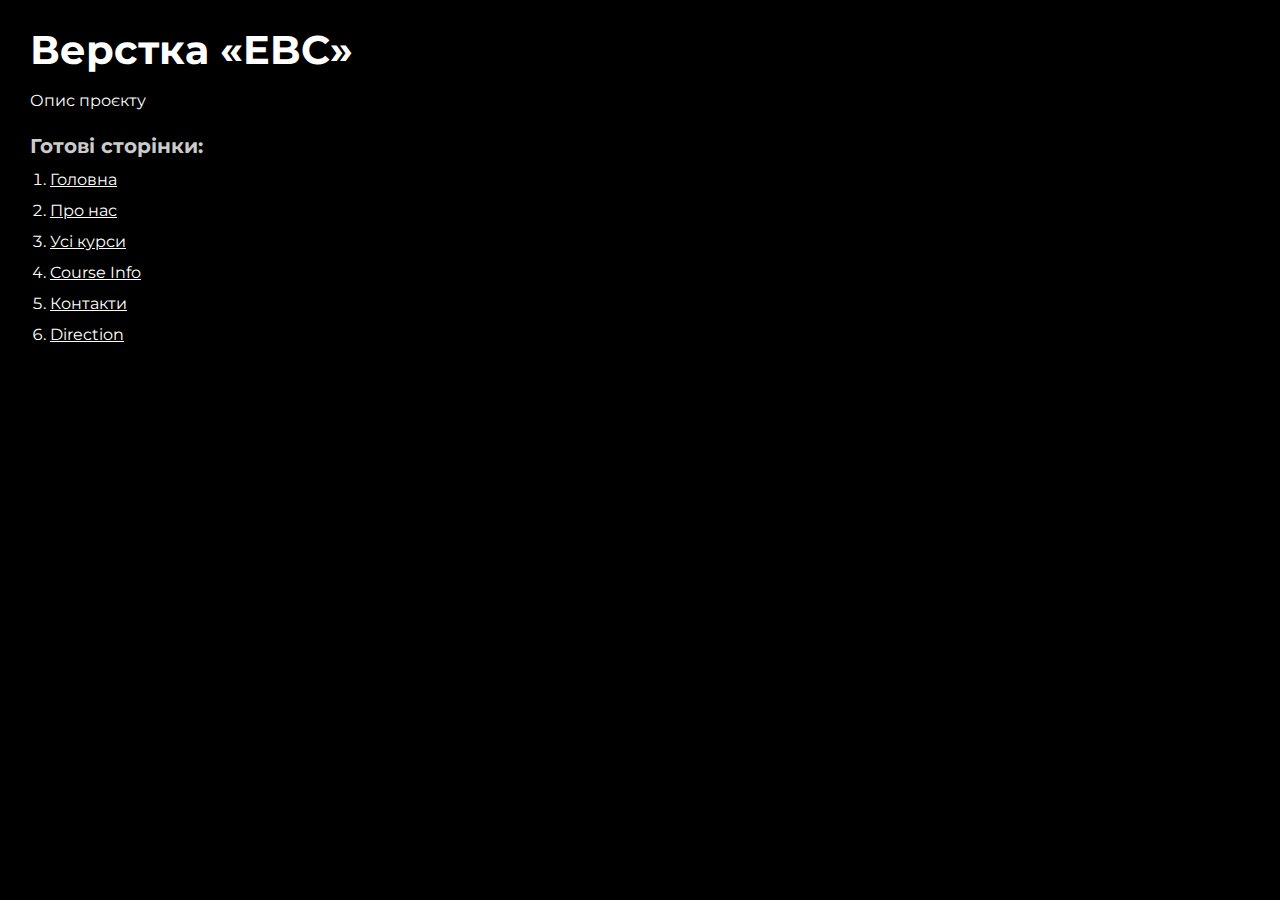
<file: index.html>
<!DOCTYPE html>
<html>

<head>
	<meta charset="UTF-8">
	<meta name="viewport" content="width=device-width, initial-scale=1.0">
	<title>Верстка «EBC»</title>
</head>

<body>
	<div class="rootpage">
		<h1>Верстка «EBC»</h1>
		<div class="rootpage__info">
			Опис проєкту
		</div>
		<h2>Готові сторінки:</h2>
		<ol class="rootpage__list">
			<li><a target="_blank" href="home.html">Головна</a></li>
			<li><a target="_blank" href="about-us.html">Про нас</a></li>
			<li><a target="_blank" href="all-courses.html">Усі курси</a></li>
			<li><a target="_blank" href="course-info.html">Course Info</a></li>
			<li><a target="_blank" href="contact-us.html">Контакти</a></li>
			<li><a target="_blank" href="direction.html">Direction</a></li>
		</ol>
		<!-- <h2>Попапи:</h2>
			<ol class="rootpage__list">
				<li><a target="_blank" href="home.html#"></a></li>
			</ol>
			<div class="rootpage__tnx">
				<h2>Дякую за замовлення!</h2>
				<p>Буду радий (да) гарному відгуку.</p>
				<p>Звертайтесь ще!</p>
			</div>
			<div class="rootpage__contacts">
				<h2>Мої контакти:</h2>
				<p>Пошта: <a href="mailto:email@gmail.com">email@gmail.com</a></p>
				<p>Телефон: <a href="tel:8800800800">8 800 800 800</a></p>
				<p>Соц. мережі: <a href="">посилання</a></p>
			</div> -->
	</div>
</body>
<style>
	@charset "UTF-8";
	@import url("https://fonts.googleapis.com/css?family=Montserrat:regular,700&display=swap");

	*,
	*::before,
	*::after {
		padding: 0px;
		margin: 0px;
		border: 0px;
		box-sizing: border-box;
	}

	html,
	body {
		height: 100%;
		margin: 0;
		padding: 0;
		min-width: 320px;
		width: 100%;
		color: #fff;
		background-color: #000000;
	}

	body {
		font-family: Montserrat;
		font-size: 100%;
		line-height: 1;
		font-size: 1rem;
	}

	a {
		text-decoration: underline;
		color: #ffffff
	}

	a:visited {
		text-decoration: underline;
		color: #7619ef;
	}

	a:hover {
		text-decoration: none;
	}

	ul li {
		list-style: none;
	}

	img {
		vertical-align: top;
	}

	.wrapper {
		width: 100%;
		min-height: 100%;
		overflow: hidden;
	}

	.rootpage {
		padding: 30px;
		display: flex;
		flex-direction: column;
		align-items: flex-start;
	}

	@media (max-width: 767px) {
		.rootpage {
			padding: 30px 15px;
		}
	}

	h1 {
		color: #ffffff;
		font-size: 2.5rem;
		margin: 0px 0px 1.25rem 0px;
	}

	@media (max-width: 767px) {
		h1 {
			font-size: 1.85rem;
			margin: 0px 0px 1.25rem 0px;
		}
	}

	h2 {
		color: #cbcbcb;
		font-size: 1.25rem;
		margin: 0px 0px 1rem 0px;
	}

	@media (max-width: 767px) {
		h2 {
			font-size: 1.125rem;
			margin: 0px 0px 1rem 0px;
		}
	}

	.rootpage__info {
		line-height: 140%;
		margin: 0px 0px 1.5rem 0px;
	}

	.rootpage__list {
		margin: 0px 0px 2.25rem 1.25rem;
	}

	.rootpage__list li:not(:last-child) {
		margin: 0px 0px 15px 0px;
	}

	.rootpage__contacts,
	.rootpage__tnx {
		border-radius: 200px;
		padding: 20px 65px;
		line-height: 140%;
	}

	@media (max-width: 767px) {

		.rootpage__contacts,
		.rootpage__tnx {
			border-radius: 40px;
			padding: 20px;
		}
	}

	.rootpage__contacts {
		background: #008f86;

	}

	.rootpage__contacts a {
		color: #73ff00;
	}

	.rootpage__tnx {
		background: #c22d2d;
		margin: 0px 0px 1rem 0px;
	}
</style>

</html>
</file>
